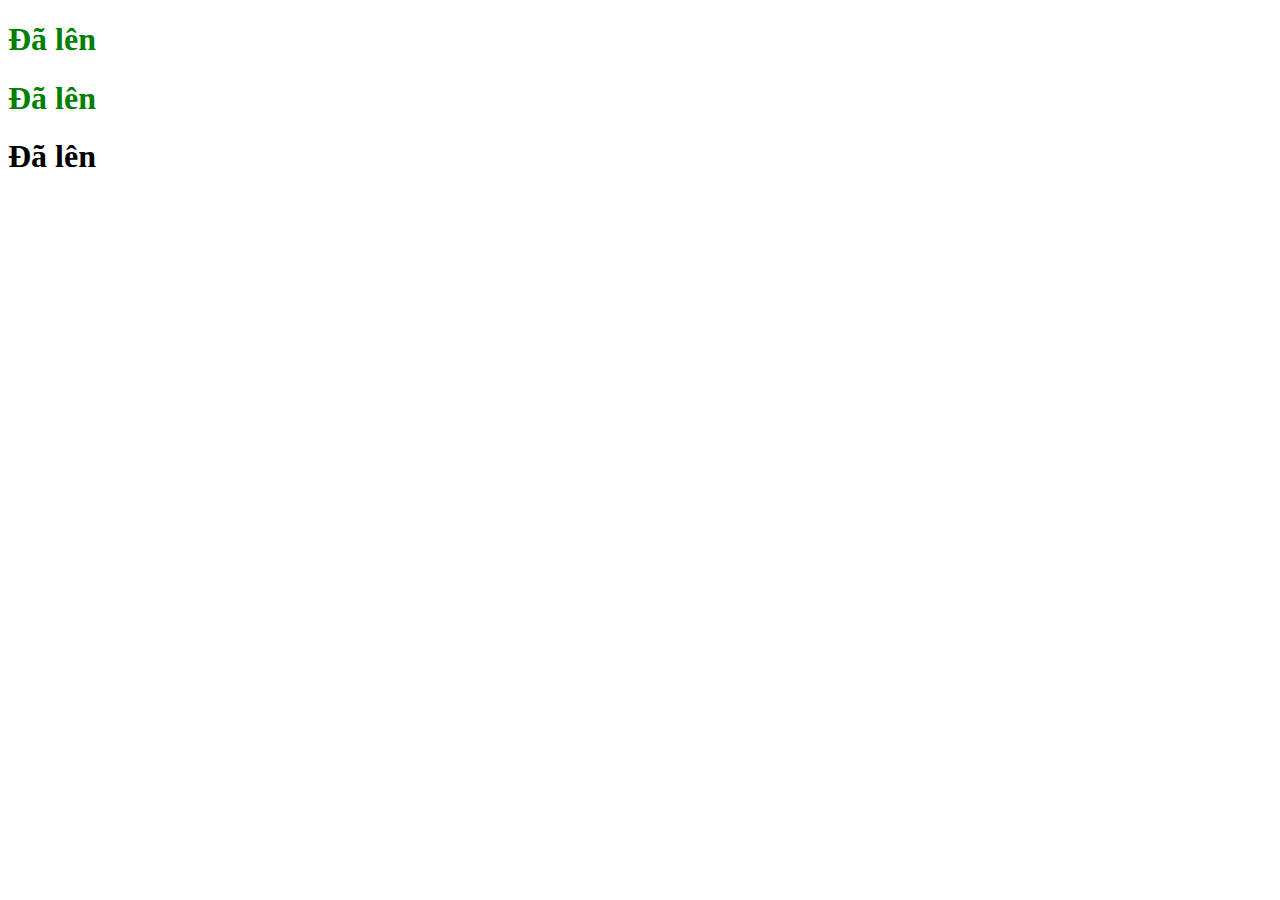
<file: index.html>
<!DOCTYPE html>
<html lang="en">
<head>
    <meta charset="UTF-8">
    <meta name="viewport" content="width=device-width, initial-scale=1.0">
    <title>HTML 5</title>
    <!-- External -->
    <link rel="stylesheet" href="main.css">
    <!-- Internal -->
    <style>
        /* h1 {
            color: red;
        } */
    </style>
</head>
<body>
    <!-- Inline -->
    <h1 style="color: green">Đã lên</h1>
    <h1 style="color: green">Đã lên</h1>
    <h1 >Đã lên</h1>
</body>
</html>
</file>
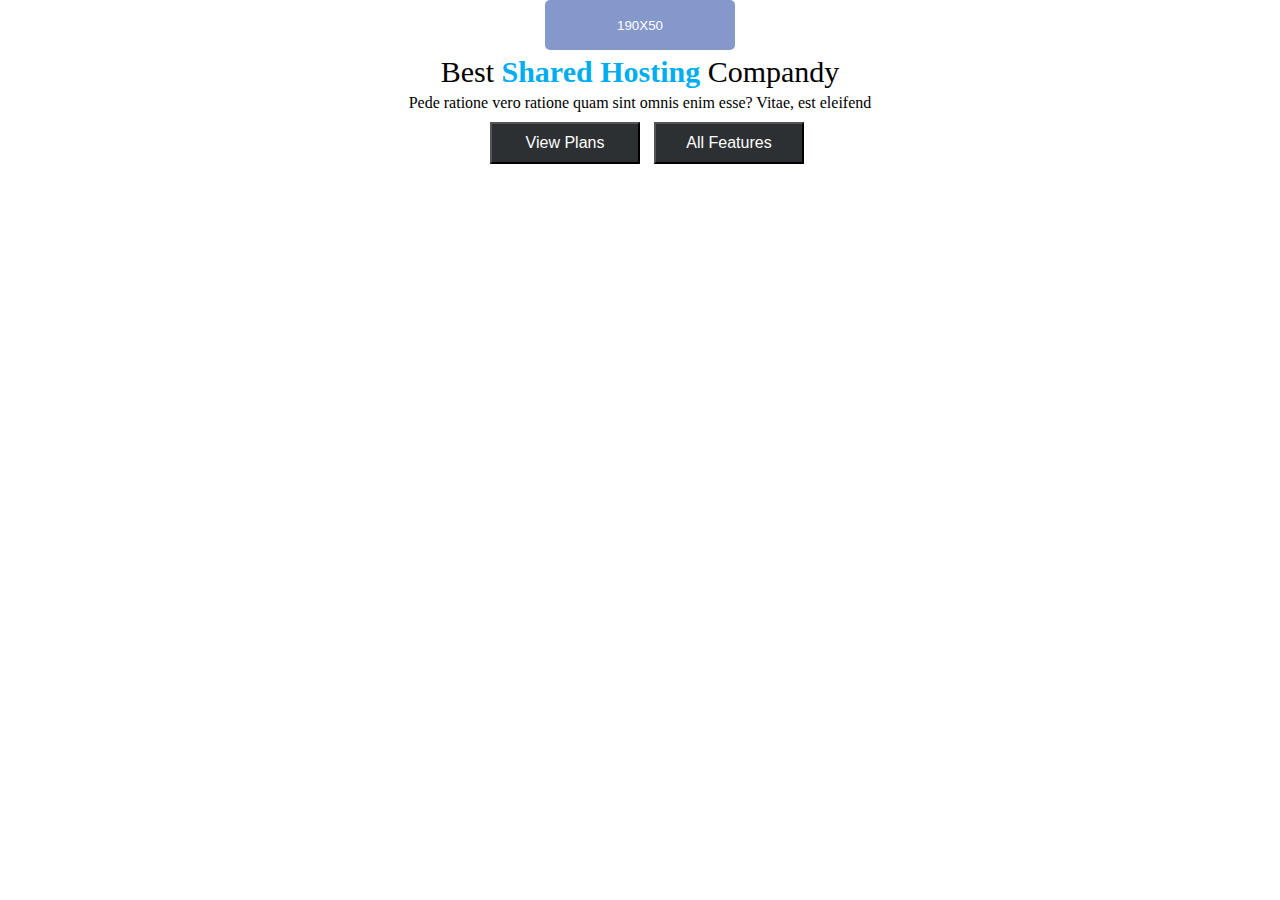
<file: bai1.html>
<!DOCTYPE html>
<html lang="en">
<head>
    <meta charset="UTF-8">
    <meta name="viewport" content="width=device-width, initial-scale=1.0">
    <title>Document</title>
    <link rel="stylesheet" href="bai1.css">
</head>
<body>
    <button class="btn">190X50</button>
    <p style="font-size: 30px; font-weight: 500; text-align: center; margin: 5px 0;">
        Best
        <span style="color: #00AEEF; font-weight: 900;">Shared Hosting</span>
        Compandy
    </p>
    <p style="text-align: center;">Pede ratione vero ratione quam sint omnis enim esse? Vitae, est eleifend</p>
    <div style="margin-top: 10px;">
        <button class="btn_2 btn_21">View Plans</button>
        <button class="btn_2 btn_22">All Features</button>
    </div>
</body>
</html>
</file>
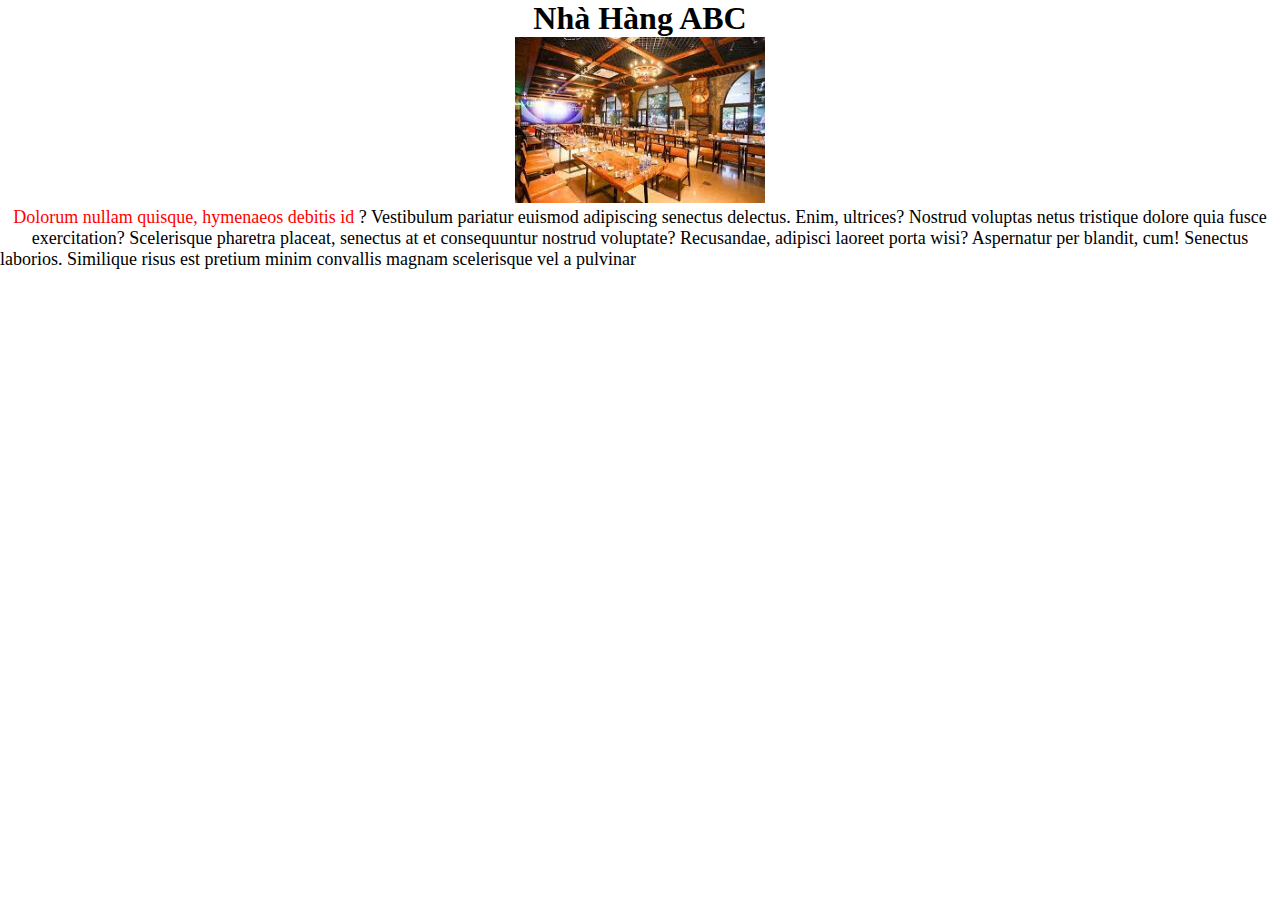
<file: bai3.html>
<!DOCTYPE html>
<html lang="en">
<head>
    <meta charset="UTF-8">
    <meta name="viewport" content="width=device-width, initial-scale=1.0">
    <title>Document</title>
    <link rel="stylesheet" href="bai3.css">
</head>
<body>
   <h1>Nhà Hàng ABC</h1>
   <img class="img_1" src="[data-uri]" alt="">
    <p>
        <span style="color: red;">Dolorum nullam quisque, hymenaeos debitis id</span>  ? Vestibulum pariatur euismod adipiscing senectus delectus. Enim, ultrices? Nostrud voluptas netus tristique dolore quia fusce exercitation? Scelerisque pharetra placeat, senectus at et consequuntur nostrud voluptate? Recusandae, adipisci laoreet porta wisi? Aspernatur per blandit, cum! Senectus laborios. Similique risus est pretium minim convallis magnam scelerisque vel a pulvinar
    </p>
</body>
</html>
</file>
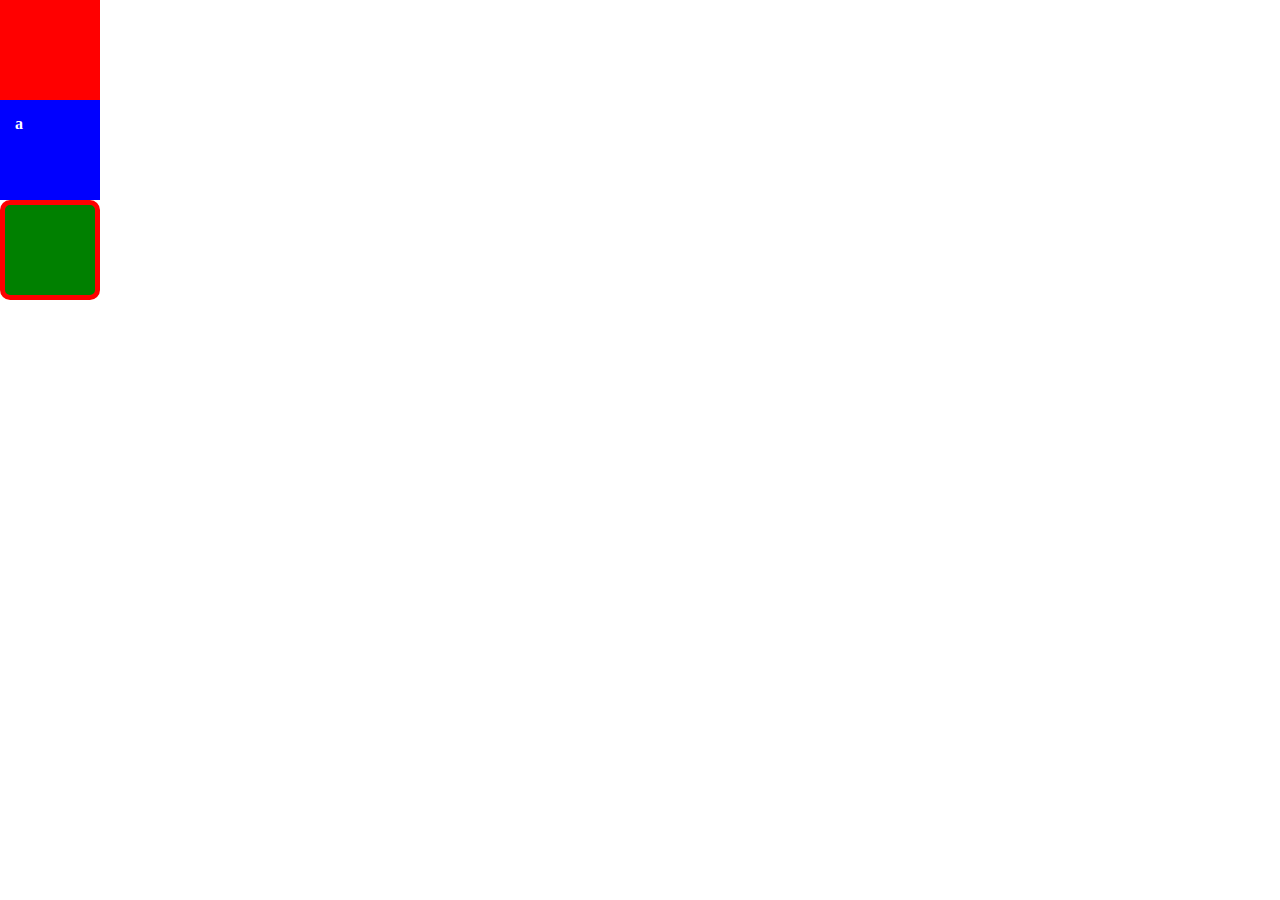
<file: div.html>
<!DOCTYPE html>
<html lang="en">
<head>
    <meta charset="UTF-8">
    <meta name="viewport" content="width=device-width, initial-scale=1.0">
    <title>Document</title>
    <link rel="stylesheet" href="div.css">   
</head>
<body>
    <div class="divCss div1"></div>
    <div class="divCss div2"><span>a</span></div>
    <div class="divCss div3"></div>
</body>
</html>
</file>
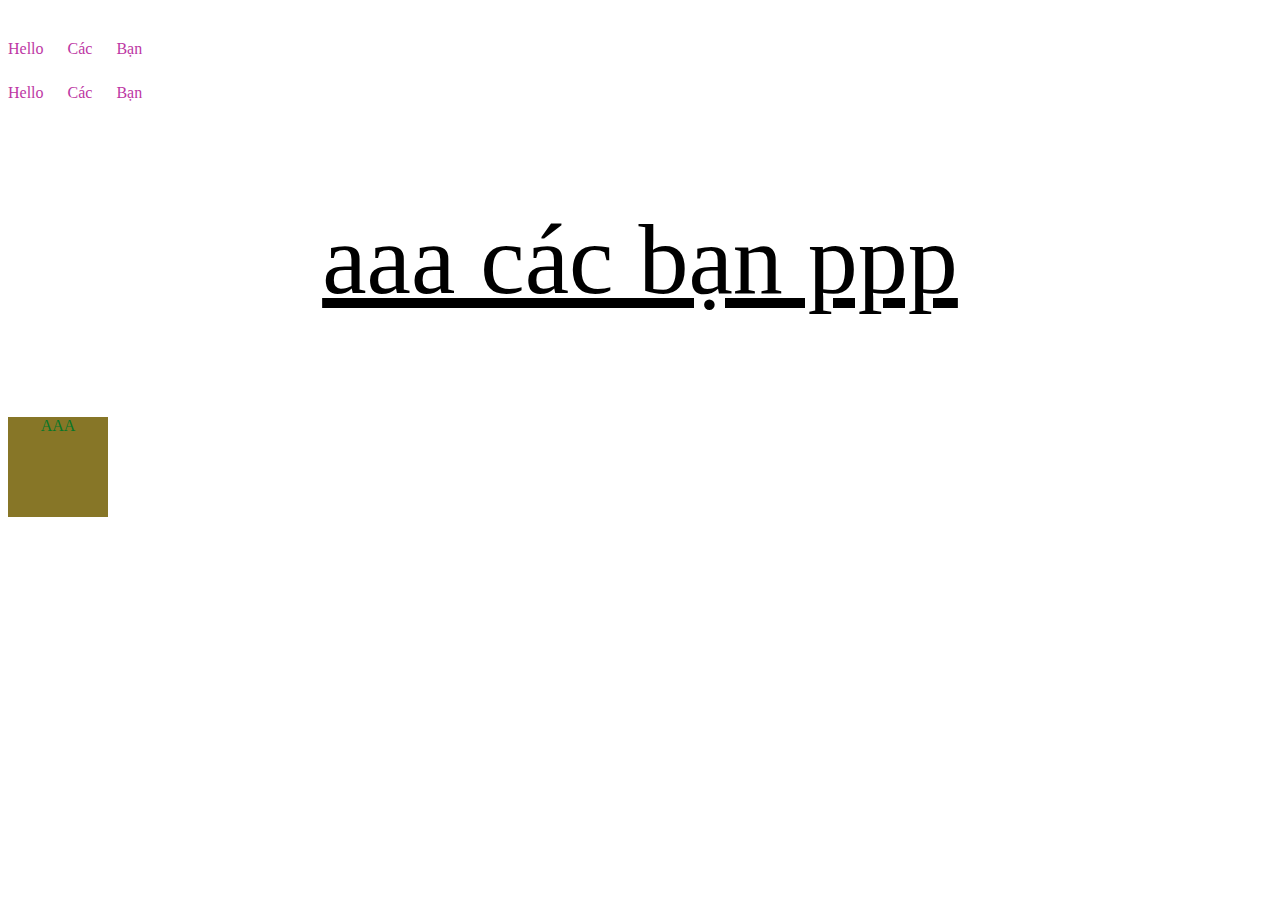
<file: procss.html>
<!DOCTYPE html>
<html lang="en">
<head>
    <meta charset="UTF-8">
    <meta name="viewport" content="width=device-width, initial-scale=1.0">
    <title>Document</title>
    <link rel="stylesheet" href="main.css">
</head>
<body>
    <div class="div01">
        <span class="helloText">
            Hello Các Bạn
        </span>
    </div>
    <br>
    <span class="helloText1">Hello Các Bạn</span>
    <p class="textAlign">AAA Các Bạn PPP</p>
    <div class="aaa">
        AAA
        <div class="bbb">

        </div>
    </div>
    <div class="ccc">

    </div>
</body>
</html>
</file>
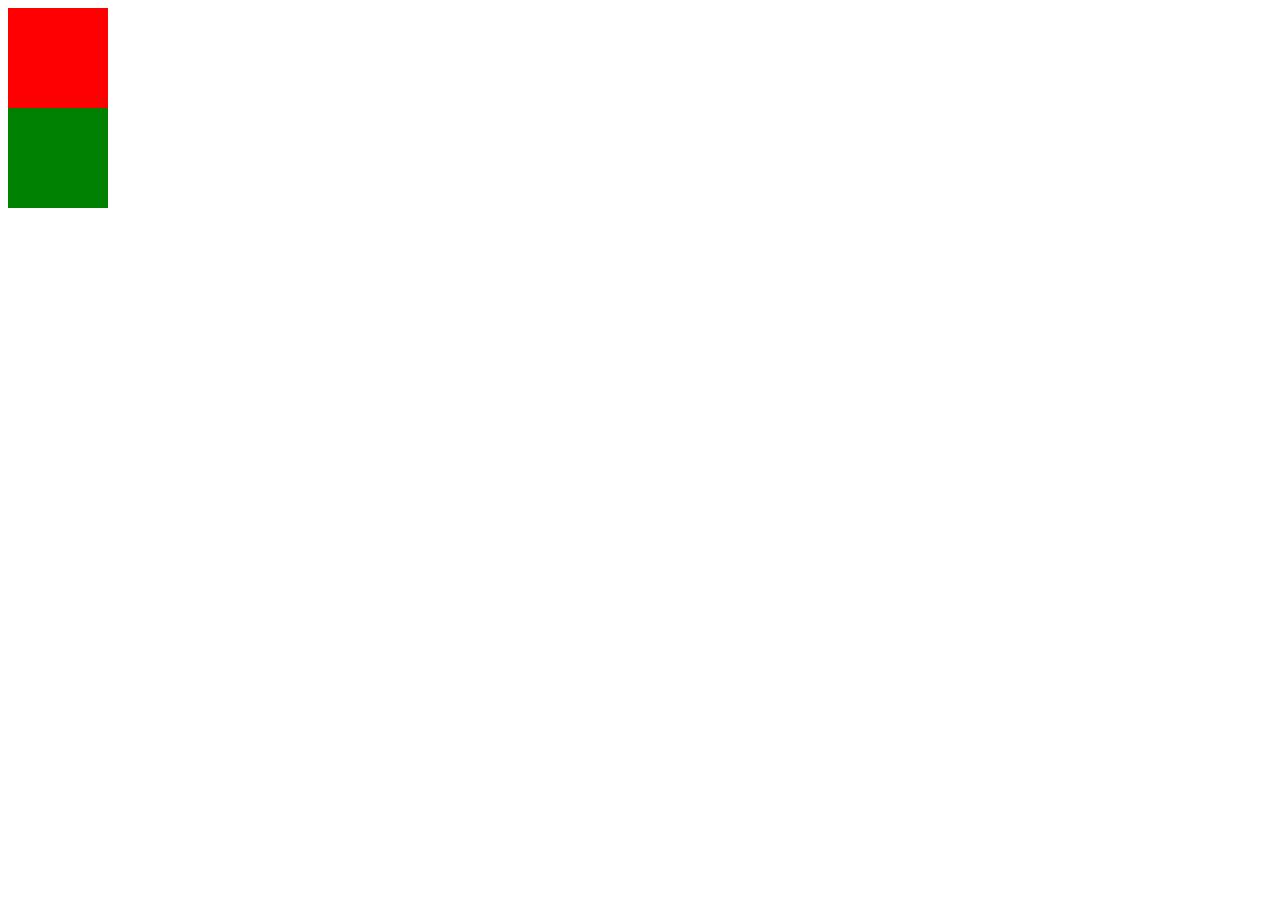
<file: selector.html>
<!DOCTYPE html>
<html lang="en">
<head>
    <meta charset="UTF-8">
    <meta name="viewport" content="width=device-width, initial-scale=1.0">
    <title>Selector</title>
    <link rel="stylesheet" href="main.css">
</head>
<body>
    <div class="div1">

    </div>

    <div id="div1">

    </div>
</body>
</html>
</file>
<file: main.css>
/* tag name */
/* div {
    width: 100px;
    height: 100px;
    background-color: red;
} */
/* font-size: 16px; */
/* class name */
.div1 {
    width: 100px;
    height: 100px;
    background-color: red;
}

/* id name */
#div1 {
    width: 100px;
    height: 100px;
    background-color: green;
}
/*
    px
    pt
    em
    rem
    %
 */
 .div01 {
    font-size: 50px;
    word-spacing: 1em;
 }

.helloText {
   color: rgb(189, 55, 164);
   font-size: 16px;
   word-spacing: 1.25em;
}
.helloText1 {
    color: rgb(189, 55, 164);
    word-spacing: 20px;
    font-size: 16px;
    text-align: center;
 }

 .textAlign {
    text-align: center;
    text-transform: lowercase;
    text-decoration: underline;
    font-size: 100px;
    font-family: 'Times New Roman', Times, serif;
    user-select: none;
 }
 .aaa {
    width: 100px;
    height: 100px;
    background-color: red;
    text-align: center;
    position: relative;
 }
 .bbb {
    width: 100px;
    height: 100px;
    background-color: rgba(16, 235, 78, 0.5);
    text-align: center;
    position: absolute;
    top: 0;
    left: 0;
 }
 .ccc {
    width: 100px;
    height: 100px;
    background-image: url("https://cdn3.dhht.vn/wp-content/uploads/2023/01/30-giong-meo-noi-tieng-dep-nhat-cute-de-nuoi-va-gia-ban-bia.jpg");
    background-size: cover;
}
</file>
<file: bai1.css>
* {
    margin: 0;
    padding: 0;
}

.btn {
    width: 190px;
    height: 50px;
    background-color: #8598CC;
    border: none;
    border-radius: 5px;
    margin-left: calc(50% - 95px);
    color: white;
}

.btn_2 {
    background-color: #2D3032;
    padding: 10px 5px;
    text-align: center;
    color: white;
    font-size: 16px;
    width: 150px;
}

.btn_21 {
    margin-left: calc(50% - 150px);
    margin-right: 10px;
}
</file>
<file: bai3.css>
* {
    padding: 0;
    margin: 0;
}

h1 {
    text-align: center;
}

.img_1 {
    width: 250px;
    margin-left: calc(50% - 125px);
}

p {
    text-align: center;
    font-size: 18px;
    text-align-last: left;
}
</file>
<file: div.css>
* {
    margin: 0;
}
.divCss {
    width: 100px;
    height: 100px;
}

.divCss.div1 {
    background-color: red;
    /* margin: 50px 25px 30px 25px; */
    /* margin: 25px 30px 100px; */
    /* margin-top: 100px;
    margin-bottom: 100px;
    margin-left: 200px;
    margin-right: 300px; */
}

.divCss.div2 {
    box-sizing: border-box;
    background-color: blue;
    color: white;
    font-weight: 900;
    padding: 15px;
}

.divCss.div3 {
    box-sizing: border-box;
    background-color: green;
    border: 5px solid red;
    border-radius: 10px;
}
</file>
